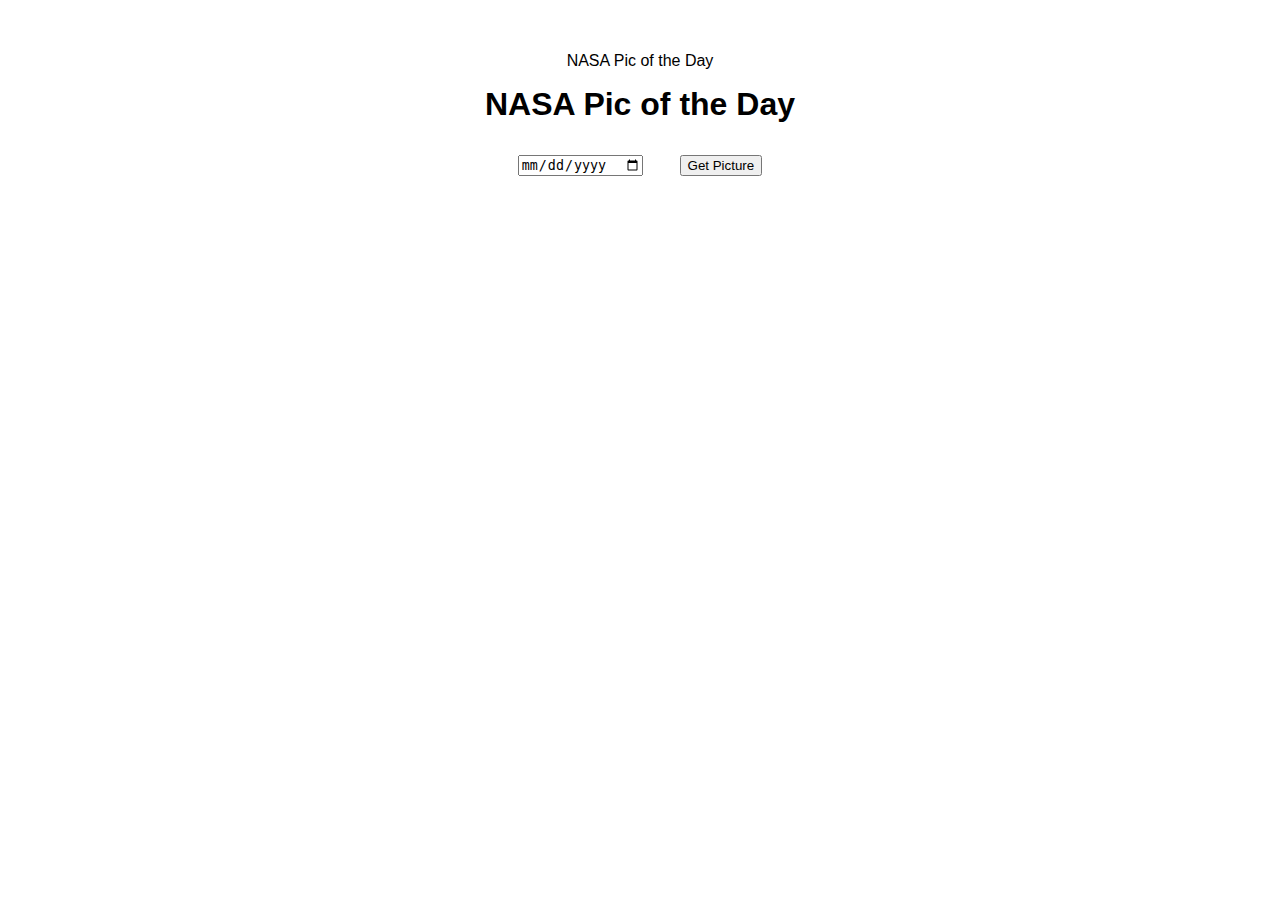
<file: simple-nasa-api-bootcamp/index.html>
<!DOCTYPE html>
<html lang="en">

<head>
    <meta charset="UTF-8">
    <meta name="viewport" content="width=device-width, initial-scale=1.0"
    <title>NASA Pic of the Day</title>
    <link rel="stylesheet" href="css/style.css">
</head>

<body>

    <h1>NASA Pic of the Day</h1>

    <input type="date" id="inputDate" />

    <button id="fetchButton">Get Picture</button>

    <div id="content">
        <p></p>

        <div id="pictureContainer">
            <img id="nasaImage" alt="NASA Picture of the Day">
            <div id="title" class="title"></div>
            <div id="explanation" class="explanation"></div>
        </div>
    </div>

    <script src="js/main.js"></script>
</body>

</html>
</file>
<file: simple-nasa-api-bootcamp/css/style.css>
* {
    box-sizing: border-box;
    margin: 1rem;
}

body {
    font-family: Arial, sans-serif;
    text-align: center;
    padding: 20px;
}
#nasaImage {
    max-width: 25%;
    height: 100%;
}
.title {
    font-size: 24px;
    font-weight: bold;
    margin-top: 10px;
}
.information {
    margin-top: 20px;
    font-size: 18px;
}

#pictureContainer {
    display:none
}
</file>
